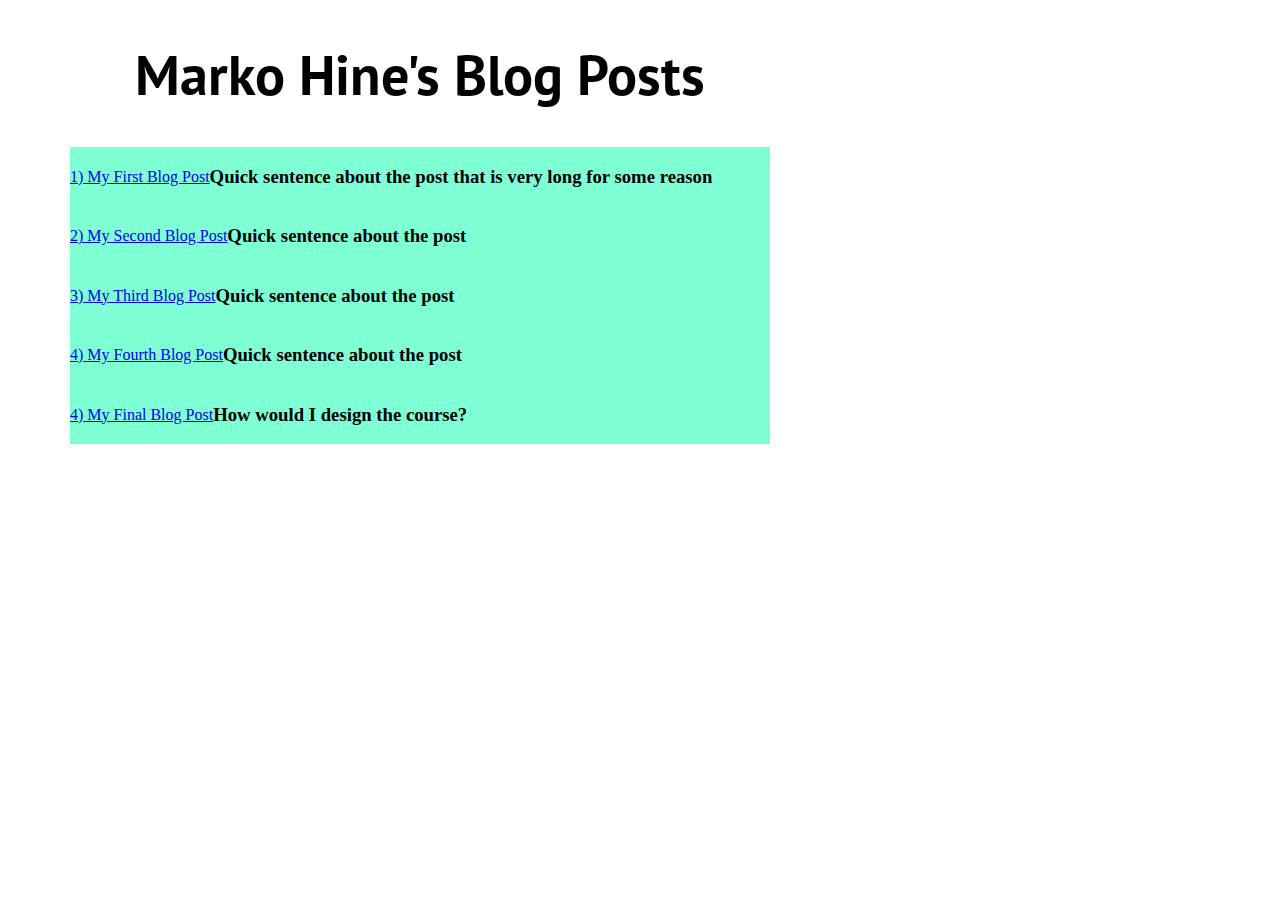
<file: index.html>
<!DOCTYPE html>
<html lang="en">

<head>
    <meta charset="UTF-8">
    <meta http-equiv="X-UA-Compatible" content="IE=edge">
    <meta name="viewport" content="width=device-width, initial-scale=1.0">
    <link rel="stylesheet" href="style.css" />
    <title>Marko Hine's Blog Posts</title>
</head>

<body>
    <div id="main">
        <h1>Marko Hine's Blog Posts</h1>
        <div class="blog_post">
            <a href="blog_posts\blog_post_1.html">1) My First Blog Post</a>
            <h3>Quick sentence about the post that is very long for some reason</h3>
        </div>
        <div class="blog_post">
            <a href="blog_posts\blog_post_2.html">2) My Second Blog Post</a>
            <h3>Quick sentence about the post</h3>
        </div>
        <div class="blog_post">
            <a href="blog_posts\blog_post_2.html">3) My Third Blog Post</a>
            <h3>Quick sentence about the post</h3>
        </div>
        <div class="blog_post">
            <a href="blog_posts\blog_post_2.html">4) My Fourth Blog Post</a>
            <h3>Quick sentence about the post</h3>
        </div>
        <div class="blog_post">
            <a href="blog_posts\final_post.html">4) My Final Blog Post</a>
            <h3>How would I design the course?</h3>
        </div>

    </div>
</body>

</html>
</file>
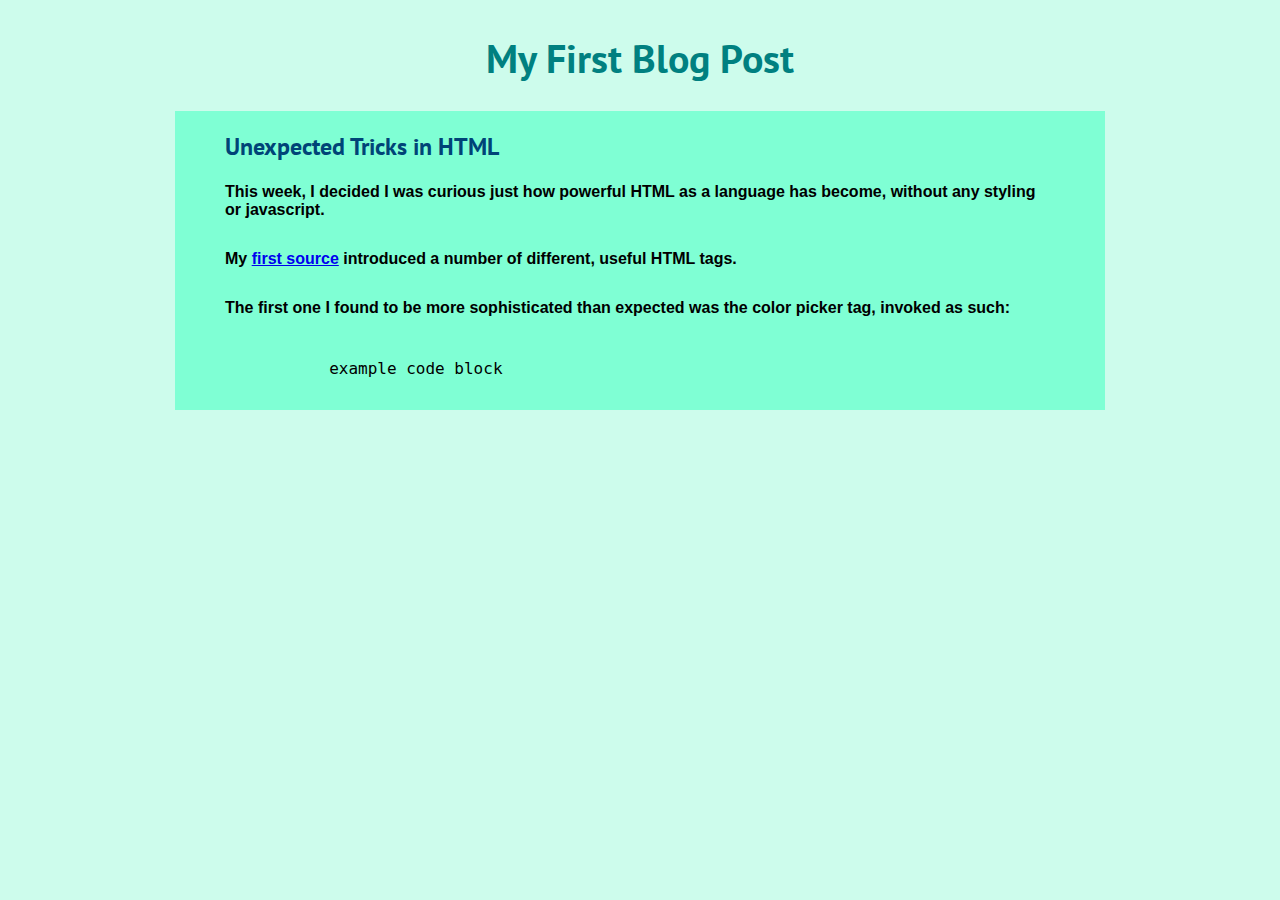
<file: blog_posts/blog_post_1.html>
<!DOCTYPE html>
<html lang="en">

<head>
    <meta charset="UTF-8">
    <meta http-equiv="X-UA-Compatible" content="IE=edge">
    <meta name="viewport" content="width=device-width, initial-scale=1.0">
    <link rel="stylesheet" href="blog_style.css" />
    <title>Blog Post #1</title>
</head>

<body>
    <div id="main">
        <h1>My First Blog Post</h1>
        <div class="post_content">
            <h2>Unexpected Tricks in HTML</h2>
            <p>This week, I decided I was curious just how powerful HTML as a language has become, without any styling or javascript.</p>
            <p>My <a href="https://javascript.plainenglish.io/9-cool-things-you-can-do-with-just-html-3f926455a3c2">first source</a> introduced a number of different, useful HTML tags.</p>
            <p>The first one I found to be more sophisticated than expected was the color picker tag, invoked as such: </p>
            <pre><code>
                example code block
              </code></pre>
        </div>
    </div>
</body>

</html>
</file>
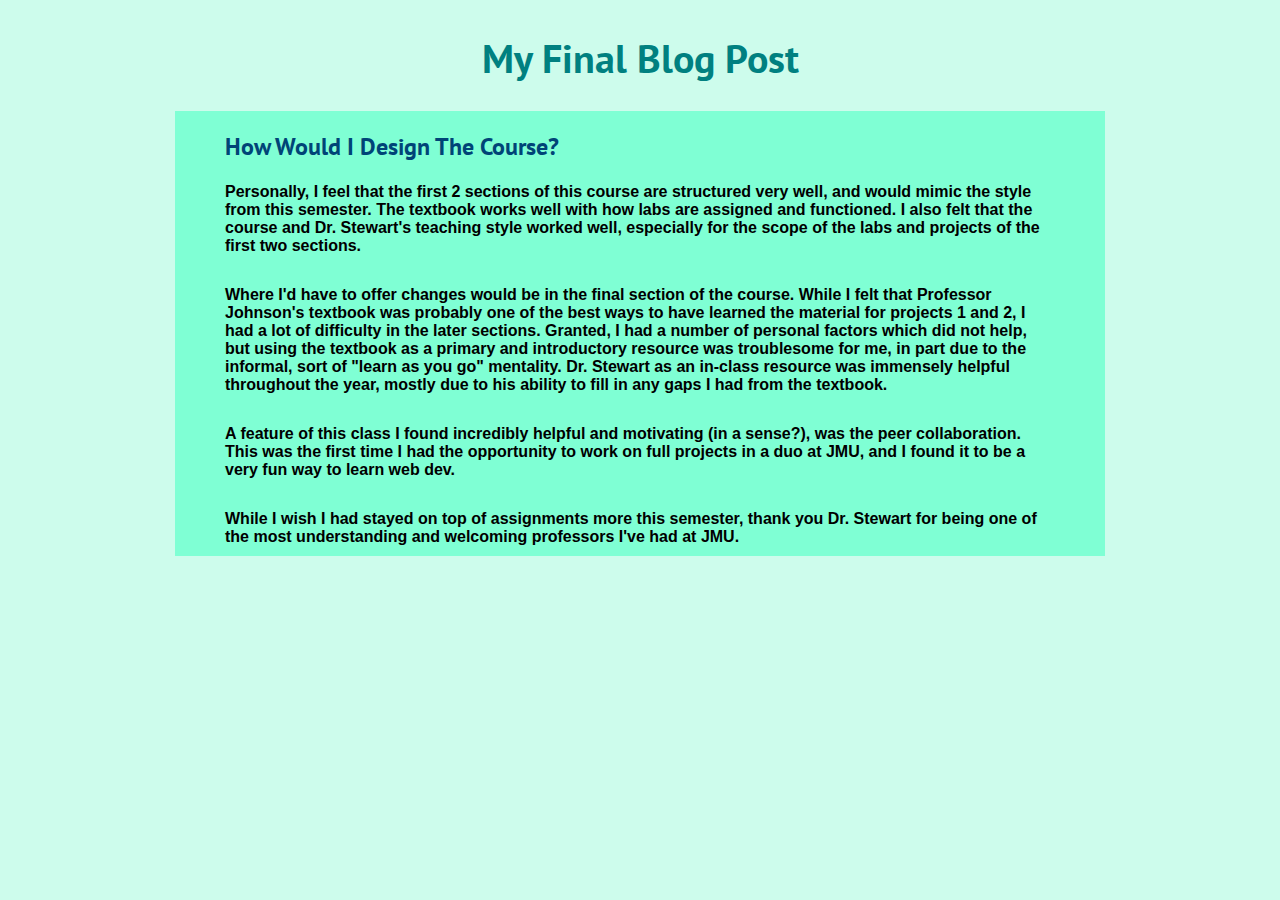
<file: blog_posts/final_post.html>
<!DOCTYPE html>
<html lang="en">

<head>
    <meta charset="UTF-8">
    <meta http-equiv="X-UA-Compatible" content="IE=edge">
    <meta name="viewport" content="width=device-width, initial-scale=1.0">
    <link rel="stylesheet" href="blog_style.css" />
    <title>Blog Post #1</title>
</head>

<body>
    <div id="main">
        <h1>My Final Blog Post</h1>
        <div class="post_content">
            <h2>How Would I Design The Course?</h2>
            <p>Personally, I feel that the first 2 sections of this course are structured very well, and would mimic the
                style from this semester. The textbook works well with how labs are assigned and functioned. I also felt
                that the course and Dr. Stewart's teaching style worked well, especially for the scope of the labs and
                projects of the first two sections.</p>
            <p>Where I'd have to offer changes would be in the final section of the course. While I felt that Professor
                Johnson's textbook was probably one of the best ways to have learned the material for projects 1 and 2,
                I had a lot of difficulty in the later sections. Granted, I had a number of personal factors which did
                not help, but using the textbook as a primary and introductory resource was troublesome for me, in part
                due to the informal, sort of "learn as you go" mentality. Dr. Stewart as an in-class resource was
                immensely helpful throughout the year, mostly due to his ability to fill in any gaps I had from the
                textbook.</p>
            <p>A feature of this class I found incredibly helpful and motivating (in a sense?), was the peer
                collaboration. This was the first time I had the opportunity to work on full projects in a duo at JMU,
                and I found it to be a very fun way to learn web dev.</p>
            <p>While I wish I had stayed on top of assignments more this semester, thank you Dr. Stewart for being one
                of the most understanding and welcoming professors I've had at JMU.</p>
        </div>
    </div>
</body>

</html>
</file>
<file: style.css>
@import url('https://fonts.googleapis.com/css2?family=PT+Sans:wght@700&display=swap');
@import url('https://fonts.googleapis.com/css2?family=Work+Sans:wght@700&display=swap');
body {
    margin: 0;
    padding: 0;
}

#grandparent {
    display: flex;
    background-color: white;
    height: 100vh;
    justify-content: center;
}

.spacer {
    flex-grow: 1;
    background-color: whitesmoke;
}

#main {
    display: flex;
    flex-direction: column;
    align-items: center;
    margin-left: 20px;
    margin-right: 20px;
    max-width: 800px;
}

#main>h1 {
    font-family: 'PT Sans', sans-serif;
    font-size: 3.5rem;
    font-weight: bold;
}

.blog_post {
    display: flex;
    flex-direction: row;
    align-items: center;
    background-color: aquamarine;
    min-width: 700px;
}

.blog_post>h2 {
    font-family: 'Work Sans', sans-serif;
    font-size: 2rem;
    padding-left: 40px;
}
</file>
<file: blog_posts/blog_style.css>
@import url('https://fonts.googleapis.com/css2?family=PT+Sans:wght@700&display=swap');
@import url('https://fonts.googleapis.com/css2?family=Work+Sans:wght@700&display=swap');
body {
    width: 100vw;
    height: 100vh;
    margin: 0;
    padding: 0;
}

#main {
    height: 100%;
    display: flex;
    flex-direction: column;
    align-items: center;
    background-color: rgb(205, 252, 236);
    padding-left: 20px;
    padding-right: 20px;
}

#main>h1 {
    font-family: 'PT Sans', sans-serif;
    font-size: 2.5rem;
    font-weight: bold;
    color: teal;
    padding: 0;
    padding-top: 5px;
}

.post_content {
    display: flex;
    flex-direction: column;
    justify-content: flex-start;
    align-items: flex-start;
    background-color: aquamarine;
    width: 75%;
    max-width: 1000px;
    margin-bottom: 50px;
}

.post_content>h2 {
    font-family: 'PT Sans', sans-serif;
    color: rgb(0, 68, 119);
    padding-left: 50px;
    margin-bottom: 0;
}

.post_content>p {
    font-family: 'Open Sans', sans-serif;
    font-weight: bolder;
    padding: 5px 50px 5px 50px;
    margin-bottom: 5px;
}

code {
    font-family: MyFancyCustomFont, monospace;
    font-size: inherit;
}


/* Code in text */

p>code,
li>code,
dd>code,
td>code {
    background: #ffeff0;
    word-wrap: break-word;
    box-decoration-break: clone;
    padding: .1rem .3rem .2rem;
    border-radius: .2rem;
}
</file>
